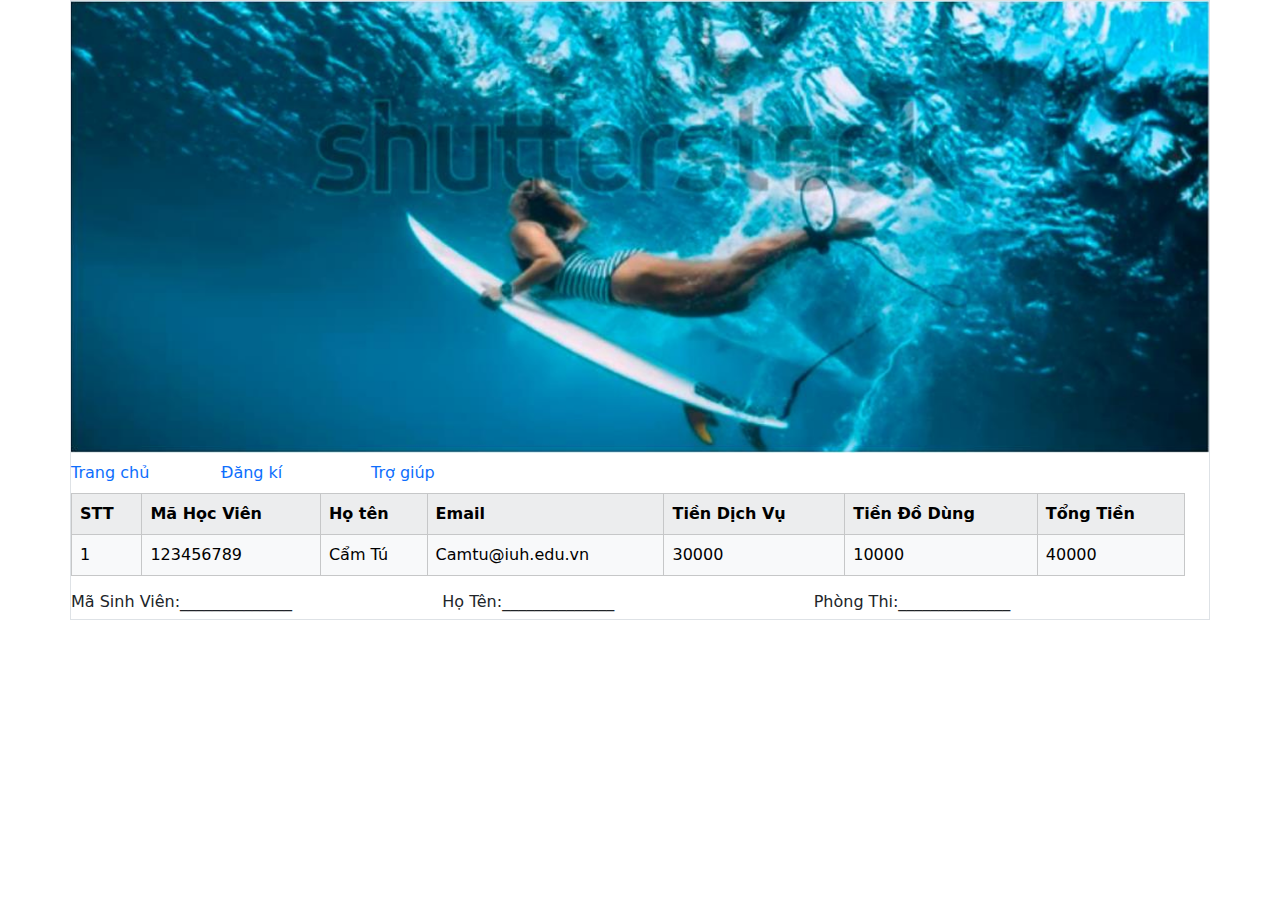
<file: html/index.html>
<!DOCTYPE html>
<html lang="en">

<head>
    <meta charset="UTF-8">
    <meta name="viewport" content="width=device-width, initial-scale=1.0">
    <title>Document</title>
    <link rel="stylesheet" href="../css/bootstrap.min.css">
    <script src="../js/bootstrap.min.js"></script>
    <script src="../js/jquery-3.7.1.min.js"></script>
    <style>
        li {
            width: 150px;
        }
        
        a {
            text-decoration: none;
        }
        
        [class*='col-'] {
            padding-right: 0;
            padding-left: 0;
        }
        
        .mauDo {
            color: red;
            font-size: 100%;
        }
    </style>
    <script>
        $(document).ready(function() {
            var i = 2;
            $("#btnDK").click(function() {
                $("#myModal").modal('show')
            });
            $("#close").click(function() {
                $("#myModal").modal('hide')
            });

            function KiemTraMa() {
                var pattern = /^[0-9]{2} [0-9]{7}$/;
                if (!pattern.test($("#tbMa").val())) {
                    $("#tbMa").html("Sai dinh dang xxyyyyyyy");
                    $("#tbMa").addclass("mauDo");
                    return false;
                } else {
                    $("tbMa").html("Nhap dung");
                    $("#tbMa").removeClass("mauDo");
                    return true
                }
            }
            $("txtMa").blur(KiemTraMa);

            function KiemTraHT() {
                var pattern = /^[A-Z][a-z]+(\s[A-z][a-z]+)+4/;
                if ($("#txtHT").val() === "") {
                    $("#tbTen").html("Nhap ten khong hop le (Huynh Cam Tu)");
                    $("#tbTen").addclass("mauDo");
                    return false;
                }
                if (!pattern.test($("#tbHT").val())) {
                    $("#tbTen").html("Chu cai dau cua moi tu phai viet hoa va toi thieu 2 tu");
                    $("#tbTen").addclass("mauDo");
                    return false;
                }
                $("tbTen").html("Nhap dung");
                $("#tbten").removeClass("mauDo");
                return true
            }
            $("txtMa").blur(KiemTraHT);
        })
    </script>
</head>

<body>
    <div class="container border">
        <div class="row">
            <div class="col-12">
                <img src="../img/Screenshot_1.png" width="100%">
            </div>
            <div class="row">
                <nav class="navbar">
                    <ul class="nav nav-navbar nav-navbar-expand">
                        <li class="nav-item"><a href="#">Trang chủ</a></li>
                        <li class="nav-item"><a href="#" id="btnDK">Đăng kí</a></li>
                        <li class="nav-item"><a href="#">Trợ giúp</a></li>
                    </ul>
                </nav>
            </div>
            <div class="row table-responsive">
                <table class="table-bordered table-light table-hover table-primary table table-striped" id="tbDachsach">
                    <tr>
                        <th>STT</th>
                        <th>Mã Học Viên</th>
                        <th>Họ tên</th>
                        <th>Email</th>
                        <th>Tiền Dịch Vụ</th>
                        <th>Tiền Đồ Dùng</th>
                        <th>Tổng Tiền</th>
                    </tr>
                    <tr>
                        <td>1</td>
                        <td>123456789</td>
                        <td>Cẩm Tú</td>
                        <td>Camtu@iuh.edu.vn</td>
                        <td>30000</td>
                        <td>10000</td>
                        <td>40000</td>
                    </tr>
                </table>
            </div>
            <div class="row">
                <div class="modal fade" id="myModal">
                    <div class="modal-dialog">
                        <div class="modal-content">
                            <div class="model-header">
                                <h5>THÔNG TIN THANH TOÁN</h5>
                                <button type="button" class="btn-close" id="close" data-dismiss="modal" aria-label="close"></button>
                            </div>
                            <div class="modal-body">
                                <form action="" class="form-control">
                                    <div class="row form-group p-1">
                                        <div class="col-3 col-sm-3">
                                            <label for="">Mã Học Viên:</label>
                                        </div>
                                        <div class="col-6 col-sm-6">
                                            <input typy="text" class="form-control" id="txtMa" placeholder="123456789">
                                        </div>
                                        <div class="col-3 col-sm-3">
                                            <span id="tbMa">*</span>
                                        </div>
                                    </div>
                                    <div class="row form-group p-1">
                                        <div class="col-3 col-sm-3">
                                            <label for="">Họ Tên:</label>
                                        </div>
                                        <div class="col-6 col-sm-6">
                                            <input typy="text" class="form-control" id="txtHT" placeholder="Tran Thi Trang">
                                        </div>
                                        <div class="col-3 col-sm-3">
                                            <span id="tbTen">*</span>
                                        </div>
                                    </div>
                                    <div class="row form-group p-1">
                                        <div class="col-3 col-sm-3">
                                            <label for="">Email:</label>
                                        </div>
                                        <div class="col-6 col-sm-6">
                                            <input typy="text" class="form-control" id="txtDC" placeholder="tranthitrang@iuh.edu.vn">
                                        </div>
                                        <div class="col-3 col-sm-3">
                                            <span id="tbDC">*</span>
                                        </div>
                                    </div>
                                    <div class="row form-group p-1">
                                        <div class="col-4 col-sm-3">
                                            <label for="">Dịch Vụ:</label>
                                        </div>
                                        <div class="col-8 col-sm-6">
                                            <select name="gia" id="slGia" class="form-control">
                                                <option value="2000">Bơi</option>
                                                <option value="3000">Trượt Ván</option>
                                                <option value="4000">Moto Nước</option>
                                            </select>
                                        </div>
                                        <div class="row form-group p-1">
                                            <div class="col-4 col-sm-3">
                                                <label for="">Giá Tiền:</label>
                                            </div>
                                            <div class="col-8 col-sm-6">
                                                <input type="text" name="txtDV" class="form-control" id="txtDV" disabled>
                                            </div>
                                        </div>
                                        <div class="row form-group p-1">
                                            <div class="col-4 col-sm-3">
                                                <label for="">Đồ Dùng</label>
                                            </div>
                                            <div class="col-8 col-sm-6">
                                                <input type="checkbox" name="chkDoDung" class="chkDoDung" value="20000">Áo quần bơi
                                            </div>
                                        </div>
                                        <div class="row form-group p-1">
                                            <div class="col-4 col-sm-3">
                                                <label for=""></label>
                                            </div>
                                            <div class="col-8 col-sm-6">
                                                <input type="checkbox" name="chkDoDung" class="chkDoDung" value="30000">Phao
                                            </div>
                                        </div>
                                        <div class="row form-group p-1">
                                            <div class="col-4 col-sm-3">
                                                <label for=""></label>
                                            </div>
                                            <div class="col-8 col-sm-6">
                                                <input type="checkbox" name="chkDoDung" class="chkDoDung" value="50000">Kính bơi
                                            </div>
                                        </div>
                                        <div class="row form-group p-1">
                                            <div class="col-4 col-sm-3">
                                                <label for="">Tiền Đồ Dùng</label>
                                            </div>
                                            <div class="col-8 col-sm-6">
                                                <input type="text" name="txtDD" class="form-control" value="0" id="txtDD" disabled>
                                            </div>
                                        </div>
                                        <br>
                                        <div class="row form-group p-1">
                                            <div class="col-4 col-sm-3">
                                                <label for="">Tổng Tiền</label>
                                            </div>
                                            <div class="col-8 col-sm-6">
                                                <input type="text" name="txtTong" class="form-control" id="txtTong" disabled>
                                            </div>
                                        </div>
                                        <br>
                                        <div class="row p-1">
                                            <div class="col-sm-6">
                                                <input type="button" value="Thanh toán" id="btnSave" class="btn btn-success btn-block" style="width:100%">
                                            </div>
                                            <div class="col-sm-6">
                                                <input type="reset" value="Hủy" id="" class="btn btn-danger btn-block" style="width:100%">
                                            </div>
                                        </div>
                                    </div>
                                </form>
                            </div>
                            <div class="modal-footer">
                                <h4>Trang thanh toán</h4>
                            </div>
                        </div>
                    </div>
                </div>
            </div>
            <div class="row">
                <div class="col-4 col-sm-4">
                    <h6>Mã Sinh Viên:______________</h6>
                </div>
                <div class="col-4 col-sm-4">
                    <h6>Họ Tên:______________</h6>
                </div>
                <div class="col-4 col-sm-4">
                    <h6>Phòng Thi:______________</h6>
                </div>
            </div>
        </div>

    </div>
</body>

</html>
</file>
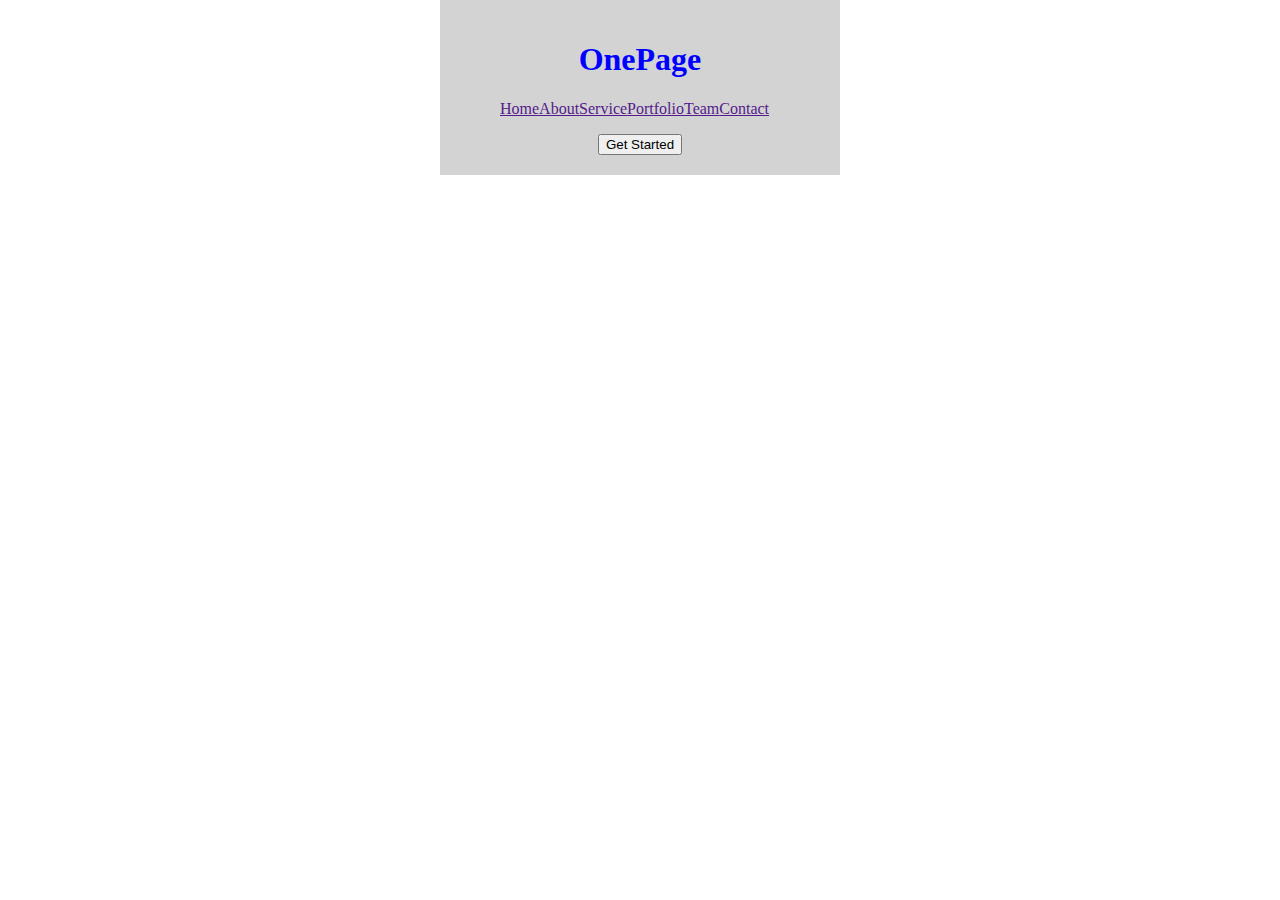
<file: html/tuilam.html>
<!DOCTYPE html>
<html lang="en">

<head>
    <meta charset="UTF-8">
    <meta name="viewport" content="width=device-width, initial-scale=1.0">
    <title>Home</title>
    <link rel="stylesheet" href="/css/style2.css">
</head>

<body id="container">
    <header>
        <h1>OnePage</h1>
        <ul>
            <li><a href>Home</a> </li>
            <li><a href>About</a> </li>
            <li><a href>Service</a> </li>
            <li><a href>Portfolio</a> </li>
            <li><a href>Team</a> </li>
            <li><a href>Contact</a> </li>
        </ul>
        <button class="batdau">Get Started</button>

    </header>

</body>

</html>
</file>
<file: css/style2.css>
header {
    background-color: lightgray;
    padding: 20px;
    text-align: center;
}

body {
    width: 400px;
    margin: 0 auto;
}

.container {
    display: flex;
    justify-content: center;
    align-items: center;
    height: 400px;
}

ul {
    display: flex;
    list-style: none;
    margin-left: auto;
    margin-right: 20px;
}

h1 {
    margin-left: auto;
    color: blue;
}
</file>
